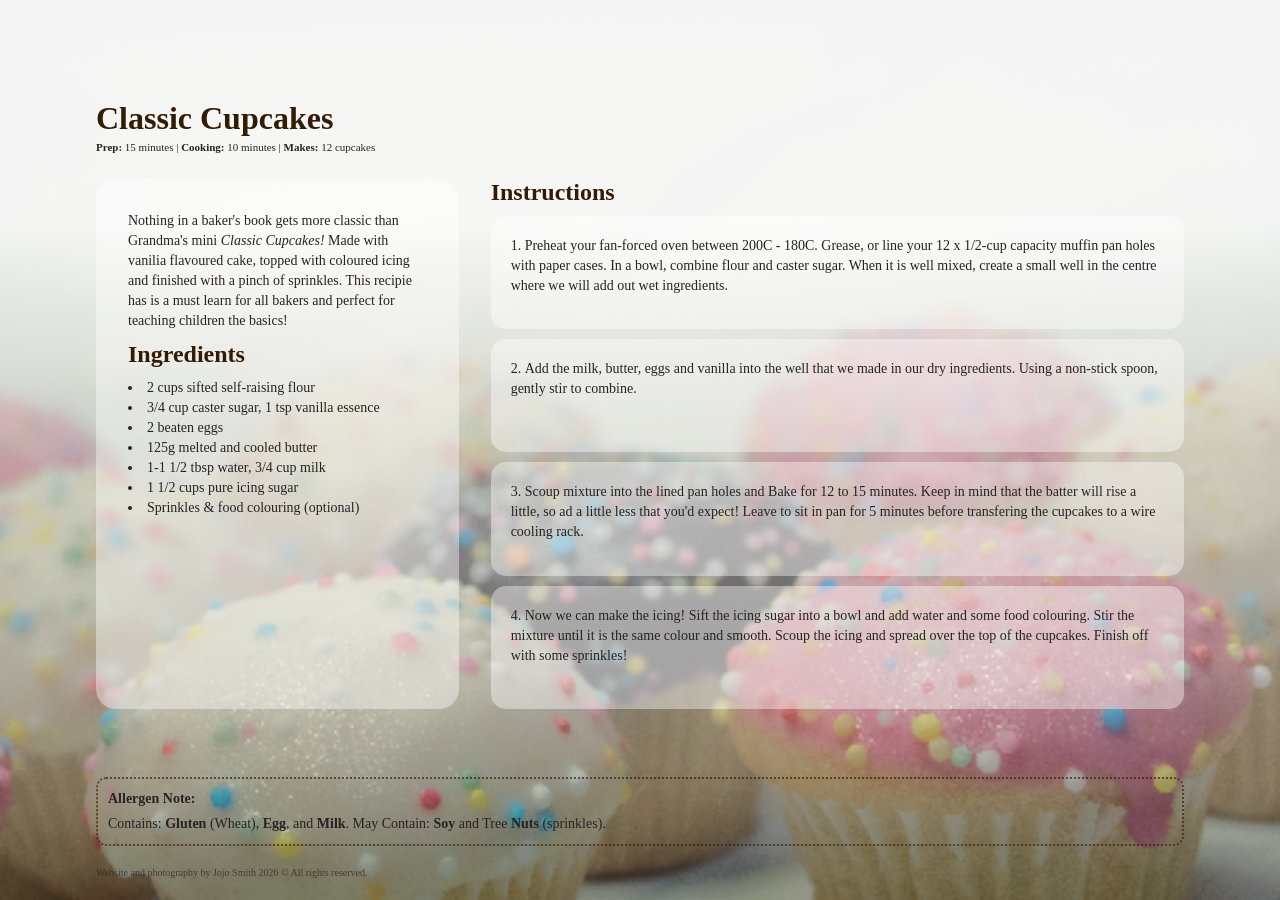
<file: index.html>
<!DOCTYPE html>
<html lang="en">
  <head>
    <meta charset="UTF-8">
    <meta name="description" content="Classic Cupcakes recipie.">
    <meta name="viewport" content="width=device-width, initial-scale=1.0"/>

    <title>Classic Cupcakes</title>

    <link rel="stylesheet" href="styles.css">
  </head>
  <body>
    <header>
      <h1>Classic Cupcakes</h1>
      <p class="details"><b>Prep:</b> 15 minutes | <b>Cooking:</b> 10 minutes | <b>Makes:</b> 12 cupcakes</p>
    </header>
    <main>
        <article>
          <p>
            Nothing in a baker's book gets more classic than Grandma's mini 
            <i>Classic Cupcakes!</i> Made with vanilia flavoured cake, 
            topped with coloured icing and finished with a pinch of sprinkles. 
            This recipie has is a must learn for all bakers and perfect for 
            teaching children the basics!
          </p>
          <h2>Ingredients</h2>
          <ul>
            <li>2 cups sifted self-raising flour</li>
            <li>3/4 cup caster sugar, 1 tsp vanilla essence</li>
            <li>2 beaten eggs</li>
            <li>125g melted and cooled butter</li>
            <li>1-1 1/2 tbsp water, 3/4 cup milk</li>
            <li>1 1/2 cups pure icing sugar</li>
            <li>Sprinkles & food colouring (optional)</li>
          </ul>
        </article>
        <article>
          <h2>Instructions</h2>
          <ol class="steps-container">
            <li class="step-card">
              Preheat your fan-forced oven between 200C - 180C. 
              Grease, or line your 12 x 1/2-cup capacity muffin pan 
              holes with paper cases. In a bowl, combine flour and 
              caster sugar. When it is well mixed, create a small well 
              in the centre where we will add out wet ingredients.
            </li>
            <li class="step-card">
              Add the milk, butter, eggs and vanilla into the well that 
              we made in our dry ingredients. Using a non-stick spoon, 
              gently stir to combine.
            </li>
            <li class="step-card">
              Scoup mixture into the lined pan holes and Bake for 12 to 15 
              minutes. Keep in mind that the batter will rise a little, so 
              ad a little less that you'd expect! Leave to sit in pan for 5 
              minutes before transfering the cupcakes to a wire cooling rack.
            </li>
            <li class="step-card">
              Now we can make the icing! Sift the 
              icing sugar into a bowl and add water and some food colouring. Stir the 
              mixture until it is the same colour and smooth. Scoup the icing and spread 
              over the top of the cupcakes. Finish off with some sprinkles! 
            </li>
          </ol>
        </article>
    </main>
    <footer>
      <article class="allergen-advice">
        <b>Allergen Note:</b>
        <p>Contains: <b>Gluten</b> (Wheat), <b>Egg</b>, and <b>Milk</b>.
        May Contain: <b>Soy</b> and Tree <b>Nuts</b> (sprinkles).</p>
      </article>
      <small>Website and photography by Jojo Smith 2026 &copy; All rights reserved.</small>
    </footer>
  </body>
</html>
</file>
<file: styles.css>
* {
    margin: 0;
    padding: 0;
}

html {
    background-image: linear-gradient(0deg, rgba(255, 255, 255, 0.1), rgba(255, 255, 255, 0.4), rgba(255, 255, 255, 0.473), rgba(255, 255, 255, 0.90), whitesmoke), url(14.png);
    background-repeat: no-repeat;
    background-attachment: fixed;
    background-size: contain;
    background-position: bottom;
    background-color: rgb(160, 153, 141);
    color: rgb(39, 35, 35);
}

body {
    display: grid;
    grid-template-rows: auto auto auto;
    min-height: 100vh;
    padding: 0;
    max-width: 100vw;
}

header, main, footer {
    padding: 0 2em;
}

header {
    padding-top: 3em;
    align-self: end;
}

main {
    min-width: 0;
    overflow: hidden;
}

footer {
    align-self: end;
    padding-bottom: 20px;
}

h1 {
    font-family: Georgia, 'Times New Roman', Times, serif;
    color: rgb(51, 28, 6);
}

h2 {
    font-family: Georgia, 'Times New Roman', Times, serif;
    color: rgb(51, 28, 6);
    margin-bottom: 10px;
}

p {
    margin-bottom: 10px;
}

ul {
    margin-bottom: 10px;
}

p, li {
    font-size: 14px;
    line-height: 20px;
}

ul li {
   list-style-position: inside;
}

ol li {
    margin-bottom: 10px;
    list-style-position: inside; 
}

small {
    font-size: 10px;
    color: rgba(39, 35, 35, 0.7);
}

.allergen-advice {
    border: dotted 2px rgba(51, 28, 6, 0.651);
    padding: 10px;
    border-radius: 10px;
    margin: 1em 0;
}

.allergen-advice p {
    margin-top: 0.5em;
    margin-bottom: 0;
}

.allergen-advice p, .allergen-advice b {
    font-size: 14px;
}

.details {
    font-size: 11px;
    margin-bottom: 2em;
}

.steps-container {
  display: flex;
  overflow-x: auto;
  box-sizing: border-box;
  gap: 10px;
  scroll-snap-type: x proximity;
  width: 100%;
  margin: 0;
  padding: 0px;

  -webkit-overflow-scrolling: touch; /* Smooth scrolling on iOS */
  -ms-overflow-style: none; /* Hide scrollbar from IE and Edge */
  scrollbar-width: none; /* Hide scrollbar from Firefox */
}

.steps-container::-webkit-scrollbar {
    display: none; /* Hide scrollbar from Chrome, Safari and Opera */
}

.step-card {
  flex: 0 0 75%; /* Shows 85% of the card so the next one is slightly visible */
  scroll-snap-align: center;

  background: rgba(255, 255, 255, 0.4); /* Semi-transparent to show your background */
  padding: 20px;
  border-radius: 15px;
}



/* Tablet styles! */
@media screen and (min-width: 700px) {
   header, main, footer {
        padding: 0 6em;
    } 

    footer {
        padding-bottom: 20px;
    }
}

/* Widescreen styles! */
@media screen and (min-width: 1000px) {
    html {
        background-image: linear-gradient(0deg, rgba(255, 255, 255, 0.1), rgba(255, 255, 255, 0.4), rgba(255, 255, 255, 0.473), rgba(255, 255, 255, 0.90), whitesmoke), url(14.png);
        background-repeat: no-repeat;
        background-attachment: fixed;
        background-size: cover;
        background-position: center;
        background-color: rgb(160, 153, 141);
        color: rgb(39, 35, 35);
    }

    header {
    padding-top: 3em;
    align-self: end;
}

    main {
        display: grid;
        grid-template-columns: 1fr 2fr;
    }

    main article:nth-child(1) {
        background-color: rgba(255, 255, 255, 0.4); ;
        border-radius: 20px;
        padding: 2em;
    }

    main article:nth-child(2) {
        margin-left: 2em;
        min-height: 0;
        height: 100%;
        display: flex;
        flex-direction: column;
    }

    .steps-container {
        display: grid;
        grid-template-rows: 1fr 1fr 1fr 1fr;
        height: 100%;
        min-height: 0;
        
        overflow: visible;
        box-sizing: border-box;
        gap: 0px;
        width: 100%;
        margin: 0;
        padding: 0px;
    }
    .step-card {
        flex: none; /* Shows 85% of the card so the next one is slightly visible */

        margin-bottom: 0;
    }

    .step-card:nth-child(1), .step-card:nth-child(2), .step-card:nth-child(3) {
        margin-bottom: 10px;
    }

}


/* 4k Ulrta Television */
@media screen and (min-width: 3840px) {
   h1 {
    font-size: 72px;
   } 
   h2 {
    font-size: 42px;
   }
   p, li {
    font-size: 36px;
    line-height: 45px;
   }

   .allergen-advice {
        max-width: fit-content;
    }

    .allergen-advice p, .allergen-advice b {
        font-size: 26px;
    }

    .details {
        font-size: 26px;
        margin-bottom: 2em;
    }
}
</file>
